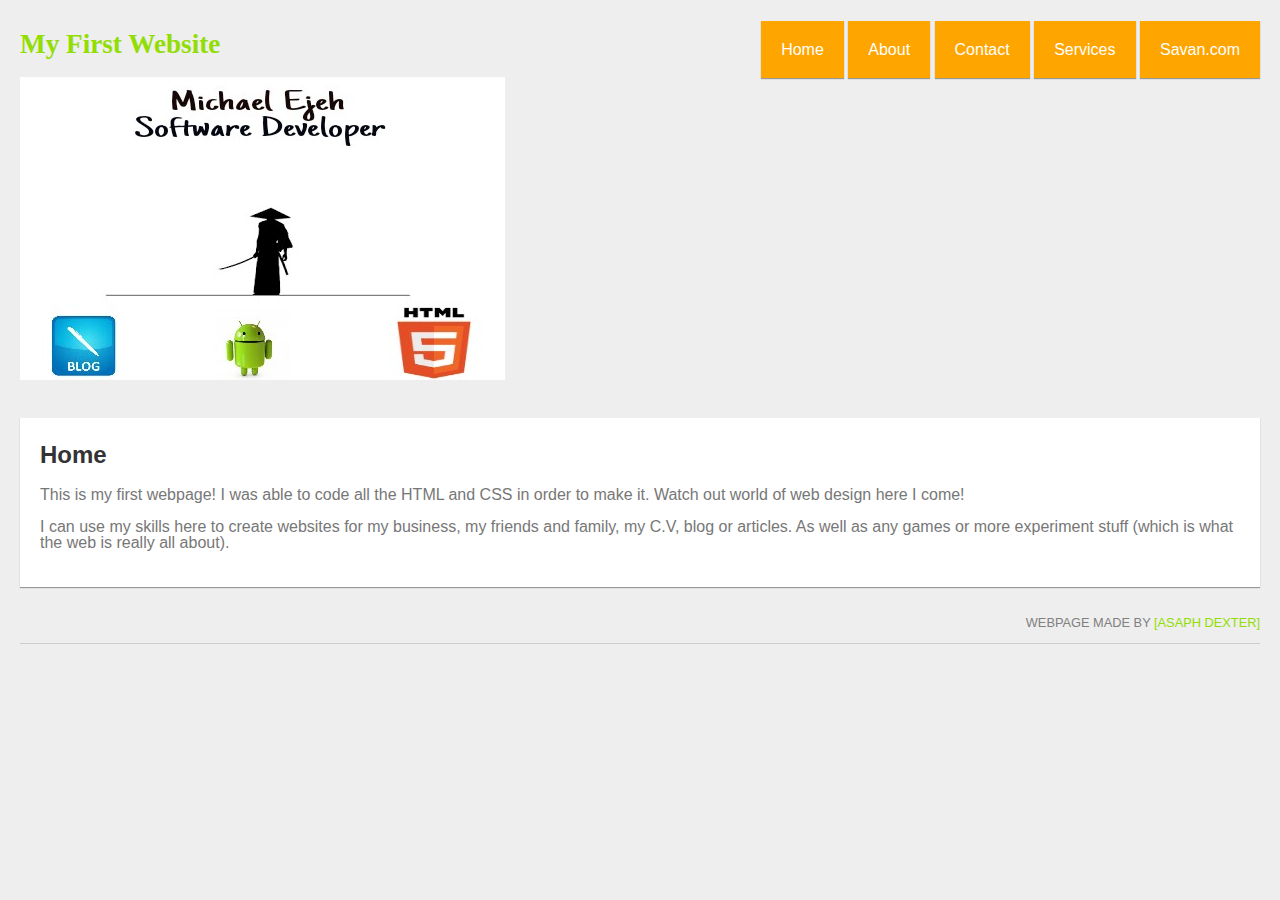
<file: index.html>
<!DOCTYPE html>
<html>
<head>



    <title>My First Website</title>
	
	<meta name="Asaph Dexter" content="Michael Ejeh" />
	<meta name="description" content="" />


	<link rel="stylesheet" href="style.css" type="text/css" />
	<link href="pages/hi.css" rel="stylesheet">
	
</head>
<body>


	<div id="page">
		<div id="logo">
			<h1><a href="/" id="logoLink">My First Website</a></h1>
		</div>
		<div id="nav">
			<ul>
				<li><a href="pages/home.html">Home</a></li>
				<li><a href="pages/about.html">About</a></li>
				<li><a href="pages/contact.html">Contact</a></li>
				<li><a href="pages/services.html">Services</a></li>
				<li><a href="pages/savan.com/index.html">Savan.com</a></li>
			</ul>	
		</div>


                                         <div style="text-align:200%;"> <img src="images/banner.jpg" alt="" /> </div>
		
		<div id="content">
			<h2>Home</h2>
			<p>
				This is my first webpage! I was able to code all the HTML and CSS in order to make it. Watch out world of web design here I come!
			</p>
			<p> 
				I can use my skills here to create websites for my business, my friends and family, my C.V, blog or articles. As well as any games or more experiment stuff (which is what the web is really all about). 
			</p>
		</div>
		<div id="footer">
			<p>
				Webpage made by <a href="/" target="_blank">[Asaph Dexter]</a>
			</p>
		</div>
	</div>














</body>
</html>
</file>
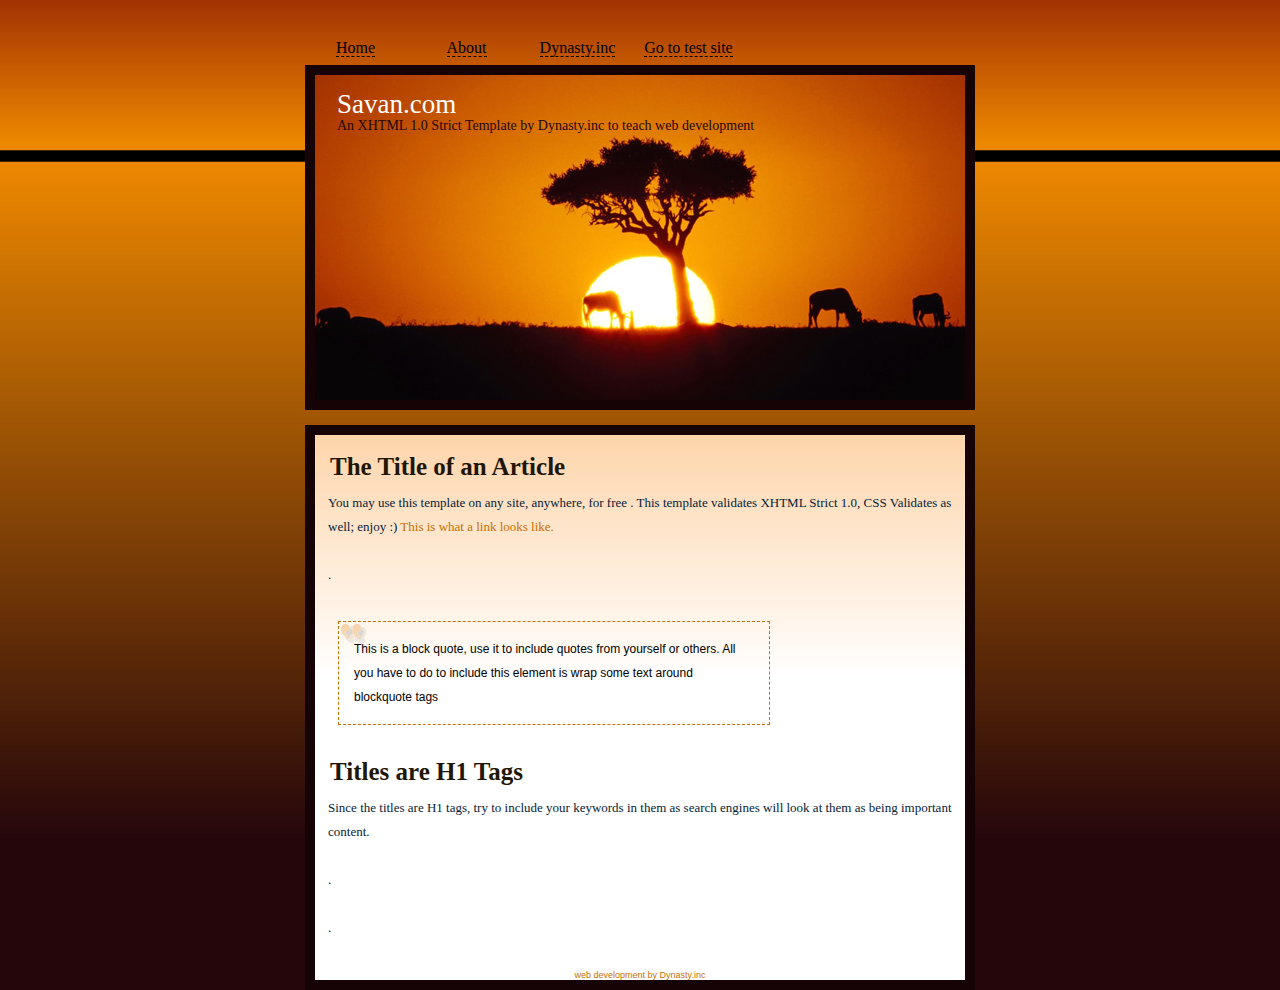
<file: pages/savan.com/index.html>
<!--

-->


<!DOCTYPE html PUBLIC "-//W3C//DTD XHTML 1.0 Strict//EN" "http://www.w3.org/TR/xhtml1/DTD/xhtml1-strict.dtd">
<html xmlns="http://www.w3.org/1999/xhtml">
<head>
<meta http-equiv="Content-Type" content="text/html; charset=utf-8" />
<link rel="stylesheet" type="text/css" href="saven1.css" />
<title>Savan.com by Dynasty.inc</title>
</head>

<body>
    <div id="page">
        <div class="topNaviagationLink"><a href="index.html">Home</a></div>
        <div class="topNaviagationLink"><a href="index.html">About</a></div>
	    <div class="topNaviagationLink"><a href="index.html">Dynasty.inc</a></div>
        <div class="topNaviagationLink"><a href="Test Site/index.html">Go to test site</a></div>
	</div>
    <div id="mainPicture">
    	<div class="picture">
        	<div id="headerTitle">Savan.com</div>
            <div id="headerSubtext">An XHTML 1.0 Strict Template by Dynasty.inc to teach web development</div>
        </div>
    </div>
        <div class="contentBox">
    	<div class="innerBox">
        	<h1>The Title of an Article</h1>
          <div class="contentText">
            <p>You may use this template on any site, anywhere, for free . This template validates XHTML Strict 1.0, CSS Validates as well; enjoy :) <a href="#">This is what a link looks like.</a></p>
            <br />
        <p>.</p><br />

                <blockquote><p>This is a block quote, use it to include quotes from yourself or others.  All you have to do to include this element is wrap some text around blockquote tags</p></blockquote>
                </div>

        
        <h1>Titles are H1 Tags</h1>
            <div class="contentText"><p> Since the titles are H1 tags, try to include your keywords in them as search engines will look at them as being important content.</p><br />
        <p>.</p><br />
        
          <p>.</p></div>
        
        
       
          
         
<div id="footer"><a href="http://www.asaphmic.blogspot.com">web development</a> by <a href="http://www.asaphmic.blogspot.com">Dynasty.inc</a></div>

        
        

        
        </div>






    </div>
        
</body>
</html>
</file>
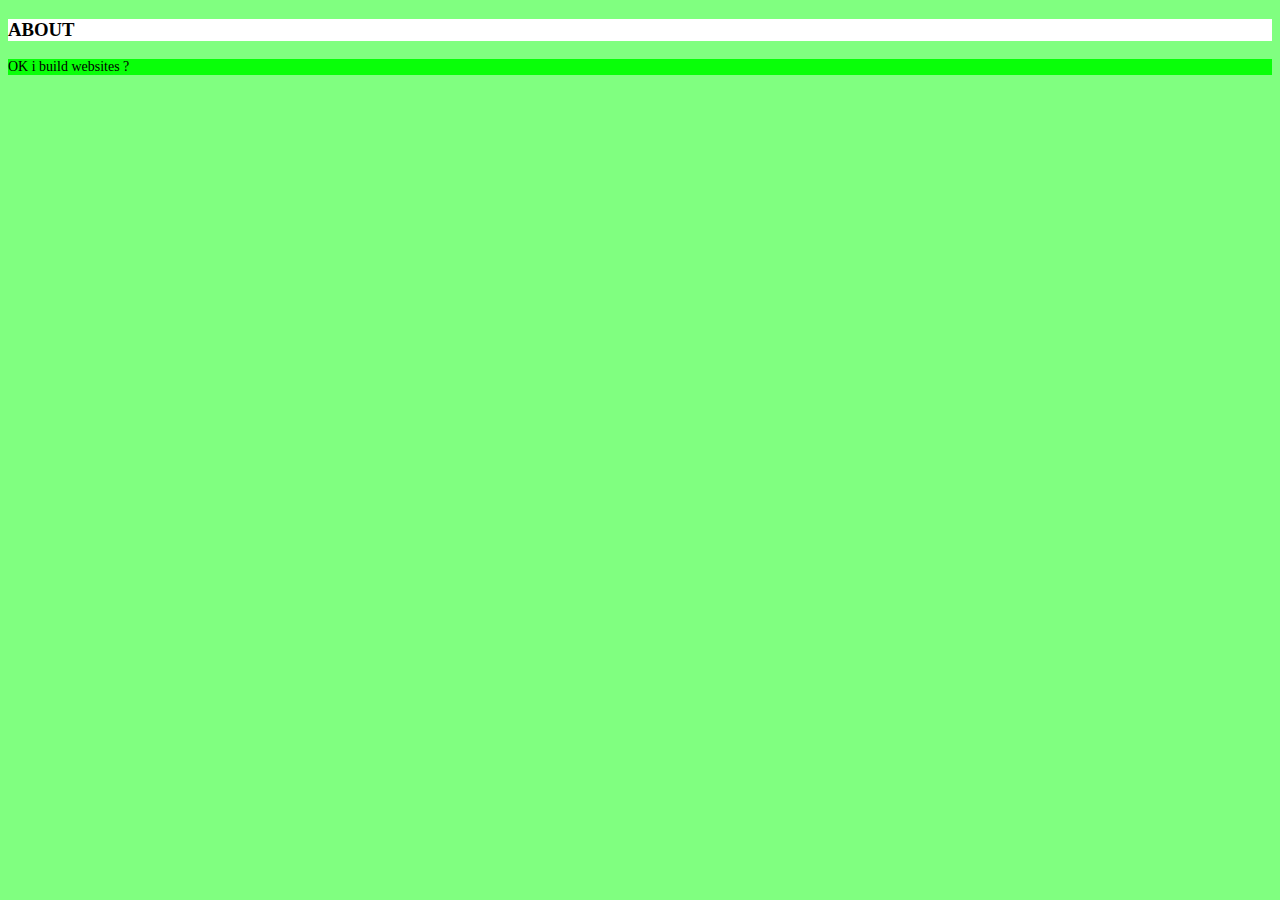
<file: pages/about.html>
<!DOCTYPE html>
<html>
<head>

<title>
about</title>
<meta name="viewport" content="width=device-width, initial-scale=1">
<meta name="keywords" content="my basic website about page">
<meta name="description" content="My About Page">
<style>
body {background-color:#80ff80;background-repeat:no-repeat;background-position:top left;background-attachment:scroll;}
h3{font-family:Times, serif;color:#000000;background-color:#ffffff;}
p {font-family:Georgia, serif;font-size:14px;font-style:normal;font-weight:normal;color:#000000;background-color:#09ff09;}
</style>
</head>
<body>
<h3>ABOUT</h3>
<p>OK i build websites ?</p>
</body>
</html>
</file>
<file: style.css>
/*
* multi-line comment
*/
p{ line-height: 1em; }
h1, h2, h3, h4{
    color: orange;
	font-weight: normal;
	line-height: 1.1em;
	margin: 0 0 .5em 0;
}
h1{ font-size: 1.7em; }
h2{ font-size: 1.5em; }
a{
	color: black;
	text-decoration: none;
}
	a:hover,
	a:active{ text-decoration: underline; }



body{
    font-family: arial; font-size: 80%; line-height: 1.2em; width: 100%; margin: 0; background: #eee;
}
#page{ margin: 20px; }


#logo{
	width: 30%;
	margin-top: 5px;
	font-family: georgia;
	display: inline-block;
}

#nav{
	width: 60%;
	display: inline-block;
	text-align: right;
	float: right;
}
	#nav ul{}
		#nav ul li{
			display: inline-block;
			height: 62px;
		}
			#nav ul li a{
				padding: 20px;
				background: orange;
				color: white;
			}
			#nav ul li a:hover{
				background-color: #ffb424;
				box-shadow: 0px 1px 1px #666;
			}
			#nav ul li a:active{ background-color: #ff8f00; }

#content{
	margin: 30px 0;
	background: white;
	padding: 20px;
	clear: both;
}
#footer{
	border-bottom: 1px #ccc solid;
	margin-bottom: 10px;
}
	#footer p{
		text-align: right;
		text-transform: uppercase;
		font-size: 80%;
		color: grey;
	}

/* multiple styles seperated by a , */
#content,
ul li a{ box-shadow: 0px 1px 1px #999; }
</file>
<file: pages/hi.css>
/* --- General --- */
body {
	font-family:'Montserrat',sans-serif;
	font-size:16px;
	line-height:1.7;
	color:#777;
	font-weight:400;
	overflow-x:hidden;
}
.playball {
	font-family:'Playball',cursive;
}
h1,h2,h3,h4,h5,h6 {
	color:#333;
	line-height:1.4;
	font-weight:600;
}

a,a:hover {
	color:#92DD03 ;
	text-decoration: none;
}
img {max-width: 100%;}
/* --- Menu --- */
.isFixed {
	left:0px;
	width:100%;
}
.menu {
	margin-top:0px;
	position:absolute;
	z-index:999;
	left:0px;
	right:0px;
	bottom:0;
}

.navArea {
	/*float:right;*/
}
.navwrapper .container {
	padding:0;
	width:auto;
}
.navbar-header {
	display:none;
}
.nav>li>a {
	display:inline-block;
}
.navbar-nav>li {
	float:none;
	display:inline-block;
}
.navbar-nav {
	margin:0 auto;
	text-align:center;
	float:none;
}
.navbar-toggle {
	margin-top: 14px;
}
/* Special class on .container surrounding .navbar,used for positioning it into place. */
.navbar-wrapper {
	margin-top:0px;
	height:80px;
	position:relative;
	z-index:15;
	margin-right:-15px;
}
.navbar-wrapper .container {
	padding:0px;
}
.navbar-collapse {
	padding:0;
}
.navbar-collapse.in {
	max-height:100%;
}
.navbar.navbar-inverse.navbar-static-top {
	margin:0px auto;
	background:none;
	color:#92DD03;
	border:none;
	font-family:'Open Sans',sans-serif;
	font-size:14px;
	font-weight:600;
	text-transform:uppercase;
}
.navbar.navbar-inverse.navbar-static-top a {
	color:#fff;
	padding:31px 16px;
	line-height:18px;
	text-align:center;
}
.navbar.navbar-inverse.navbar-static-top a:hover {
	background:none;
	color:#fff;
}
.navbar-inverse .navbar-nav>.active>a,.navbar-inverse .navbar-nav>.active>a:focus {
	background:none;
	color:#fff !important;
}
.navbar-inverse .navbar-nav>.active>a:hover {
	color:#fff;
}
.hideClass {
	display:none;
}
.isFixed .navbar-inverse .navbar-nav>.active>a,.isFixed .navbar-inverse .navbar-nav>.active>a:focus {
	background:#92DD03 ;
	color:#fff;
}
.isFixed .navbar.navbar-inverse.navbar-static-top a:hover {
	background:#92DD03 ;
	color:#fff;
}
.isFixed .navbar.navbar-inverse.navbar-static-top a {
	color:#fff;
}
.stuckMenu {
	-o-transition:all .5s;
	-ms-transition:all .5s;
	-moz-transition:all .5s;
	-webkit-transition:all .5s;
	transition:all .5s;
		background:#111;
}
.isFixed {
	background:#333;
		-o-transition:all .5s;
	-ms-transition:all .5s;
	-moz-transition:all .5s;
	-webkit-transition:all .5s;
	transition: all .5s;
}
.collapse {
	display: block !important;
}
@media (max-width: 655px) {
	.collapse {background: #333;}
	.navbar.navbar-inverse.navbar-static-top a {padding: 15px 16px;line-height: 15px;font-size: 13px;}
}
/* --- Intro --- */
header {
	padding-bottom:50px;
}
.intro {
	font-family:'Playball',cursive;
	font-size:60px;
	line-height:1.0;
	font-weight: 900;
}

.intro a {
	color:#000;
}

/* --- Parallax --- */
.parallax {
	text-align:center;
	background-position:center center;
	background-repeat:no-repeat;
	background-size:cover;
	background-attachment:fixed !important;
	overflow:hidden;
}
.parallax-pattern-overlay {
	background-image:url(../img/pattern.png);
	background-repeat: repeat;
}
/* --- Heading --- */
.heading {
	padding-bottom:15px;
	text-align:center;
	max-width:960px;
	margin:0px auto;
	padding-top:80px;
}
.heading h2 {
	font-weight:700;
	font-family:'Playball',cursive;
	font-size:35px;
	color:#333;
	margin:0;
	padding:5px;
}
.heading h2::first-letter {
	color:#92DD03 ;
}
.heading h3 {
	font-size:16px;
	line-height:1.7;
}
img#site-title {
	max-width: 150px;
}

.papers,.papers:before,.papers:after {
	background-color:#fff;
	border:1px solid #ccc;
	box-shadow:inset 0 0 30px rgba(0,0,0,0.1),1px 1px 3px rgba(0,0,0,0.2);
}
.papers {
	position:relative;
	width:90%;
	padding:2em;
	margin:0px auto;
	margin-top:40px;
	font-size:12px;
}
.papers:before,.papers:after {
	content:"";
	position:absolute;
	left:0;
	top:0;
	width:100%;
	height:100%;
	-webkit-transform:rotateZ(2.5deg);
	-o-transform:rotate(2.5deg);
	transform:rotateZ(2.5deg);
	z-index:-1;
}
.papers:after {
	-webkit-transform:rotateZ(-2.5deg);
	-o-transform:rotate(-2.5deg);
	transform:rotateZ(-2.5deg);
}
.papers h1 {
	font-size:1.8em;
	font-weight:normal;
	text-align:center;
	padding:0.2em 0;
	margin:0;
	border-top:1px solid #ddd;
	border-bottom:2px solid #ddd;
}
.papers p {
	text-align:left;
	margin:1.5em 0;
}
.papers img {
	max-width:100%;
	margin-bottom: 5px;
}
/* --- Skills --- */

.progress-wrap{
  position: relative;
}

.progress .color1,
.progress .color1 .bar-width{
  background: #2d7da4;
}

.progress .color2,
.progress .color2 .bar-width{
  background: #6aa42f;
}

.progress .color3,
.progress .color3 .bar-width{
  background: #ffcc33;
}

.progress .color4,
.progress .color4 .bar-width{
  background: #db3615;
}

.progress, 
.progress-bar {
  height: 15px;
  line-height: 15px;
  background: #e6e6e6;
  -webkit-box-shadow: none;
  -moz-box-shadow: none;
  box-shadow: none;
  border-radius: 0;
  overflow: visible;
  text-align: right;
}

.progress{
  position: relative;
}

.progress .bar-width{
  position: absolute;
  width: 40px;
  height: 20px;
  line-height: 20px;
  text-align: center;
  font-size: 12px;
  font-weight: 700;
  top: -30px;
  border-radius: 2px;
  margin-left: -30px;
}

.progress span{
  position: relative;
}

.progress span:before{
  content: " ";
  position: absolute;
  width: auto;
  height: auto;
  border-width: 8px 5px;
  border-style: solid;
  bottom: -15px;
  right: 8px;
}

.progress .color1 span:before{
  border-color: #2d7da4 transparent transparent transparent;
}

.progress .color2 span:before{
  border-color: #6aa42f transparent transparent transparent;
}

.progress .color3 span:before{
  border-color: #ffcc33 transparent transparent transparent;
}

.progress .color4 span:before{
  border-color: #db3615 transparent transparent transparent;
}
.specialties img {
	margin-top:30px;
	margin-bottom:50px;
}

.skills {
	box-shadow:inset 0 0 0 16px #fff,inset 0 0 0 17px #eee,inset 0 0 0 18px #fff,inset 0 0 0 19px #eee,inset 0 0 0 20px #fff,inset 0 0 0 21px #eee,0 4px 20px rgba(0,0,0,0.1);
	-webkit-transform:translateZ(0px);
	transform:translateZ(0px);
	opacity:1;
	pointer-events:auto;
}
.skills h5 {
	margin:0;
	font-size:14px;
}
.skills .rm-thumb {
	width:100px;
	height:100px;
	background-repeat:no-repeat;
	background-position:center center;
	float:left;
	margin:0 20px 0 0;
	box-shadow:inset 1px 1px 3px rgba(0,0,0,0.2),1px 1px 1px rgba(255,255,255,0.1);
	border-radius:50%;
}
.skills {
	font-size:12px;
	padding:40px 40px 20px 40px;
}
.restitem {
	margin-bottom:40px;
}
.restitem p {
	margin-bottom:0px;
}
.skills h3.main {
	margin:0 0 20px 0;
	font-size:19px;
	padding-bottom:10px;
	color:#92DD03 ;
	border-bottom: 4px double #eee;
}

/* General style */
.grid-gallery ul {
	list-style:none;
	margin:0;
	padding:0;
}
.grid-gallery figure {
	margin:0;
}
.grid-gallery figure img {
	display:block;
	width:100%;
}
.grid-gallery figcaption h3 {
	margin:0;
	padding:0 0px 0;
	color:#fff;
	font-size:17px;
	font-weight:300;
}
.grid-gallery figcaption p {
	margin:0;
	font-size: 12px;
}
/* Grid style */
.grid-wrap {
		margin:0 auto;
}
.grid {
	margin:0 auto;
}
.grid li {
	width:25%;
	float:left;
	cursor:pointer;
}
.grid figure {
	padding:15px;
	-webkit-transition:opacity 0.2s;
	transition:opacity 0.2s;
}
.grid li:hover figure {
	opacity:0.7;
}
.grid figcaption {
	background:#333;
	padding: 25px;
}
/* Slideshow style */
.slideshow {
	position:fixed;
	background:rgba(0,0,0,0.6);
	width:100%;
	height:100%;
	top:0;
	left:0;
	z-index:500;
	opacity:0;
	visibility:hidden;
	overflow:hidden;
	-webkit-perspective:1000px;
	perspective:1000px;
	-webkit-transition:opacity 0.5s,visibility 0s 0.5s;
	transition:opacity 0.5s,visibility 0s 0.5s;
}
.slideshow-open .slideshow {
	opacity:1;
	visibility:visible;
	-webkit-transition:opacity 0.5s;
	transition:opacity 0.5s;
}
.slideshow ul {
	width:100%;
	height:100%;
	-webkit-transform-style:preserve-3d;
	transform-style:preserve-3d;
	-webkit-transform:translate3d(0,0,150px);
	transform:translate3d(0,0,150px);
	-webkit-transition:-webkit-transform 0.5s;
	transition:transform 0.5s;
}
.slideshow ul.animatable li {
	-webkit-transition:-webkit-transform 0.5s;
	transition:transform 0.5s;
}
.slideshow-open .slideshow ul {
	-webkit-transform:translate3d(0,0,0);
	transform:translate3d(0,0,0);
}
.slideshow li {
	width:660px;
	height:560px;
	position:absolute;
	top:50%;
	left:50%;
	margin:-280px 0 0 -330px;
	visibility:hidden;
}
.slideshow li.show {
	visibility:visible;
}
.slideshow li:after {
	content:'';
	position:absolute;
	width:100%;
	height:100%;
	top:0;
	left:0;
	background:rgba(255,255,255,0.8);
	-webkit-transition:opacity 0.3s;
	transition:opacity 0.3s;
}
.slideshow li.current:after {
	visibility:hidden;
	opacity:0;
	-webkit-transition:opacity 0.3s,visibility 0s 0.3s;
	transition:opacity 0.3s,visibility 0s 0.3s;
}
.slideshow figure {
	width:100%;
	height:100%;
	background:#fff;
	border:50px solid #fff;
	overflow:hidden;
}

/* Navigation */
.slideshow nav span {
	position:fixed;
	z-index:1000;
	color:#fff;
	text-align:center;
	padding:2%;
	cursor:pointer;
	font-size:2.2em;
	background:rgba(0,0,0,0.1);
}
.slideshow nav span.nav-prev,.slideshow nav span.nav-next {
	top:50%;
	-webkit-transform:translateY(-50%);
	transform:translateY(-50%);
}
.slideshow nav span.nav-next {
	right:0;
}
.slideshow nav span.nav-close {
	top:75px;
	right:0px;
	padding:10px 25px;
	color:#999;
}
.icon:before,.icon:after {
	font-family:'fontawesome';
	speak:none;
	font-style:normal;
	font-weight:normal;
	font-variant:normal;
	text-transform:none;
	line-height:1;
	-webkit-font-smoothing:antialiased;
	-moz-osx-font-smoothing:grayscale;
}
span.nav-prev:before {
	content:"\f104";
}
span.nav-next:before {
	content:"\f105";
}
span.nav-close:before {
	content: "\f00d";
}
/* Info on arrow key navigation */
.info-keys {
	position:fixed;
	top:10px;
	left:10px;
	width:60px;
	font-size:8px;
	padding-top:20px;
	text-transform:uppercase;
	color:#fff;
	letter-spacing:1px;
	text-align:center;
}
.info-keys:before,.info-keys:after {
	position:absolute;
	top:0;
	width:16px;
	height:16px;
	border:1px solid #fff;
	text-align:center;
	line-height:14px;
	font-size:12px;
}
.info-keys:before {
	left:10px;
	content:"\e603";
}
.info-keys:after {
	right:10px;
	content: "\e604";
}
/* Example media queries (reduce number of columns and change slideshow layout) */
@media screen and (max-width:60em) {
	/* responsive columns;see "Element sizing" on http://masonry.desandro.com/options.html */
	.grid li {
			width:33.3%;
	}
	.slideshow li {
			width:100%;
			height:100%;
			top:0;
			left:0;
			margin:0;
	}
	.slideshow li figure img {
			width:auto;
			margin:0 auto;
			max-width:100%;
	}
	.slideshow nav span,.slideshow nav span.nav-close {
			font-size:1.8em;
			padding:0.3em;
	}
	.info-keys {
			display:none;
	}
}
@media screen and (max-width:35em) {
	.grid li {
			width:50%;
	}
}
@media screen and (max-width:24em) {
	.grid li {
			width: 100%;
	}
}
/* --- Educations --- */
.hi-icon-effect {
	padding-bottom:30px;
	padding-left:10px; 
	padding-right:10px;
}

.hi-icon-effect:hover {	
	-webkit-transition: color 300ms, background-color 300ms;
  -moz-transition: color 300ms, background-color 300ms;
  -o-transition:  color 300ms, background-color 300ms;
  transition:  color 300ms, background-color 300ms;
}

.hi-icon-effect i.fa:hover {
	background:#fff;
	color: #92DD03;
	-webkit-transition: color 300ms, background-color 300ms;
  -moz-transition: color 300ms, background-color 300ms;
  -o-transition:  color 300ms, background-color 300ms;
  transition:  color 300ms, background-color 300ms;
}

.hi-icon-effect i {
	font-size:30px;
	margin-top:50px;
	margin-bottom:30px;
	color:#fff;
	padding:50px;
	background:#92DD03;
	border-radius:50%;
}

/* --- Contact --- */
/* --- Map --- */
.map{
	position:relative;
	margin-top:50px;
	margin-bottom:40px;
}

/* google map */
#google-map{
    position:relative;
    height: 400px;
}

.contact-info {
	margin-top:40px;
}

.contact-info p {
	color:#333;
}

.contact-info ul {
	color:#333;
	list-style:none;
	margin-left:-40px;
}

.contact-info ul li {
	margin-top:20px;
	margin-bottom:20px;
}

.contact-info i {
	color:#92DD03;	
}


.validation {
    color: red;
    display:none;
    margin: 0 0 20px;
    font-weight:400;
    font-size:13px;
}

#sendmessage {
    color: green;
    border:1px solid green;
    display:none;
    text-align:center;
    padding:15px;
    font-weight:600;
    margin-bottom:15px;
}

#errormessage {
    color: red;
    display:none;
    border:1px solid red;
    text-align:center;
    padding:15px;
    font-weight:600;
    margin-bottom:15px;
}

#sendmessage.show, #errormessage.show, .show {
	display:block;
}

input.contact {
	background:#fff;
	border:solid 1px #ddd;
	color:#000;
	padding:15px 30px;
	
	margin-right:3%;
	margin-bottom:30px;
	outline:none;
}
input.contact.noMarr {
	margin-right:0px;
}
textarea.contact {
	background:#fff;
	color:#000;
	border:solid 1px #ddd;
	padding:15px 30px;
	
	margin-bottom:40px;
	outline:none;
	height:150px;
}
.contact.submit {
	background:#333;
	font-family:'Montserrat',sans-serif;
	color:#fff;
	font-size:16px;
	font-weight:400;
	text-align:center;
		margin:0px;
	border:none !important;
	border-radius:3px;
}
.contact.submit:hover {
	background:#92DD03 ;
}
.done {
	display:none;
}
.error input,input.error,.error textarea,textarea.error {
	background-color:#ffffff;
	border:1px solid red !Important;
	-webkit-transition:border linear 0.2s,box-shadow linear 0.2s;
	-moz-transition:border linear 0.2s,box-shadow linear 0.2s;
	-o-transition:border linear 0.2s,box-shadow linear 0.2s;
	transition:border linear 0.2s,box-shadow linear 0.2s;
}
@media screen and (min-width:768px) {
	input.contact.col-md-6 {
		width: 48.5%;
	}
}
/* --- Footer --- */
.footer {
	background:#92DD03 ;
	margin-top:120px;
	position:relative;
	margin-right:-15px;
}
.footer .container {
	padding:60px 0 20px;
}
.footer ul {
	margin:0 auto;
	margin-bottom:30px;
	margin-top:10px;
	text-align:center;
	list-style-type:none;
	padding-left:0;
}
.footer ul li {
	display:inline-block;
	text-align:center;
	background:rgba(0,0,0,0.2);
	color:#ffffff;
	line-height:45px;
	margin:0 4px 0px;
	width:45px !important;
	height:45px !important;
		-webkit-border-radius:3px;
	border-radius:3px;
}
.footer ul li:hover {
	background:#2a2a2a;
}
.footer ul li:hover	a {
	color:#fff;
}
.footer ul li a {
	color:#fff;
	width:42px !important;
	height:42px !important;
}
.footer ul li a i {
	line-height:45px;
	color:#fff;
}
.footer p {
	color:#fff;
	font-size:13px;
	line-height:24px;
	font-weight:300;
	text-align:center;
	text-transform:uppercase;
}
.gototop {
	display:inline-block;
	width:60px;
	height:60px;
	background:#fff;
	position:absolute;
	margin-left:-30px;
	top:-35px;
	border-radius:50%;
}
.gototop i {
	color:#92DD03 ;
	line-height:70px;
}
.footer a,.footer a:hover {
	color:#fff;
}
.credits {
    text-align: center;
}

blockquote {
	font-style:italic;
	margin:0 0 0px 0;
	padding:20px 70px 10px;
	position:relative;
	font-size:13px;
	border:0;
}
blockquote:before {
	display:block;
	content:"\201C";
	font-size:120px;
	position:absolute;
	left:10px;
	top:-30px;
	color:#92DD03 ;
	font-family:Georgia;
}
blockquote cite {
	color:#92DD03 ;
	font-size:14px;
	display:block;
	margin-top:5px;
	text-align:right;
}
blockquote cite:before {
	content: "\2014 \2009";
}
</file>
<file: pages/savan.com/saven1.css>
body {
	margin: 0;
	padding: 0;
	text-align: left;
	font-family:"Adobe Garamond Pro Bold", Georgia, "Times New Roman", Times, serif;
	font-size: 13px;
	color: #061C37;
	background: #25060B url(background.png);
	background-repeat:repeat-x;
}
*
{
  margin: 0 auto 0 auto;
 text-align:left;
}

#page
{
  display: block; 
  height:auto;
  position: relative; 
  overflow: hidden; 
  width: 670px;
}

.topNaviagationLink
{
text-align:center;
position:relative;
margin-top:30px;
font-size:16px;
margin-left:-10px;
width:121px;
height: 35px;
line-height: 35px;
float:left;
color:#000000;
font-family:"Adobe Garamond Pro Bold", Georgia, "Times New Roman", Times, serif;
}


.topNaviagationLink a
{
text-decoration:none;
color:#000000;
margin-bottom:0px;
border-bottom:dashed 1px;
}

.topNaviagationLink a:hover
{
text-align:center;
color:#FFFFFF;
display: block;
width:121px;
height: 35px;
line-height: 35px;
background-image:url(tab.png);
border-bottom:none;
}

#mainPicture
{
clear:both;
width:670px;
height:345px;
background-color:#160306;
}

#mainPicture .picture
{
position:relative;
width:650px;
height:325px;
top:10px;
margin-left:10px;
background-image:url(mainImage.jpg);
background-repeat:no-repeat;
}

#headerTitle
{
position:relative;
text-align:left;
top:14px;
left:22px;
font-size:27px;
color:#FFFFFF;
font-family:"Adobe Garamond Pro Bold", Georgia, "Times New Roman", Times, serif;
}

#headerSubtext
{
position:relative;
text-align:left;
top:12px;
left:22px;
font-size:14px;
color:#25060B;
font-family:"Adobe Garamond Pro Bold", Georgia, "Times New Roman", Times, serif;
}

.contentBox
{
margin-top:10px;
width:670px;
height:auto;
background-color:#160306;
padding-bottom:20px;
}

.contentBox .innerBox
{
margin-left:10px;
position:relative;
width:650px;
height:auto;
top:10px;
background-image:url(contentBack.png);
background-color:#FFFFFF;
background-repeat:repeat-x;
}

h1
{
font-size:25px;
margin-bottom:10px;
padding-top:18px;
margin-left:15px;
margin-top:15px;
color:#1F1603;
}

.contentText
{
font-size:13px;
line-height:24px;
margin-left:13px;
margin-right:13px;
}

#footer {
text-align:center;
padding-top:30px;
font-size:9px;
font-family:Arial, Helvetica, sans-serif;
color:#C87002;
margin:0px;
}

#footer a
{
color:#C87002;
text-decoration:none;
font-size:9px;
}

a
{
color:#C87002;
text-decoration:none;
}

a:hover
{
color:#793C06
text-decoration:none;
border-bottom:dotted 2px;
}
a:visited
{
color:#793C06;

}


blockquote {
	font-size:12px;
	text-align:justify;
	width:400px;
	color:#000000;
	padding:15px;
	margin:10px;
	font-family:Arial, Helvetica, sans-serif;
	background-image:url(blockquote.png);
	background-repeat:no-repeat;
	border:dashed 1px;
	border-color:#C87002;
}


html, body {
text-align: center;
}
p {text-align: left;}
</file>
